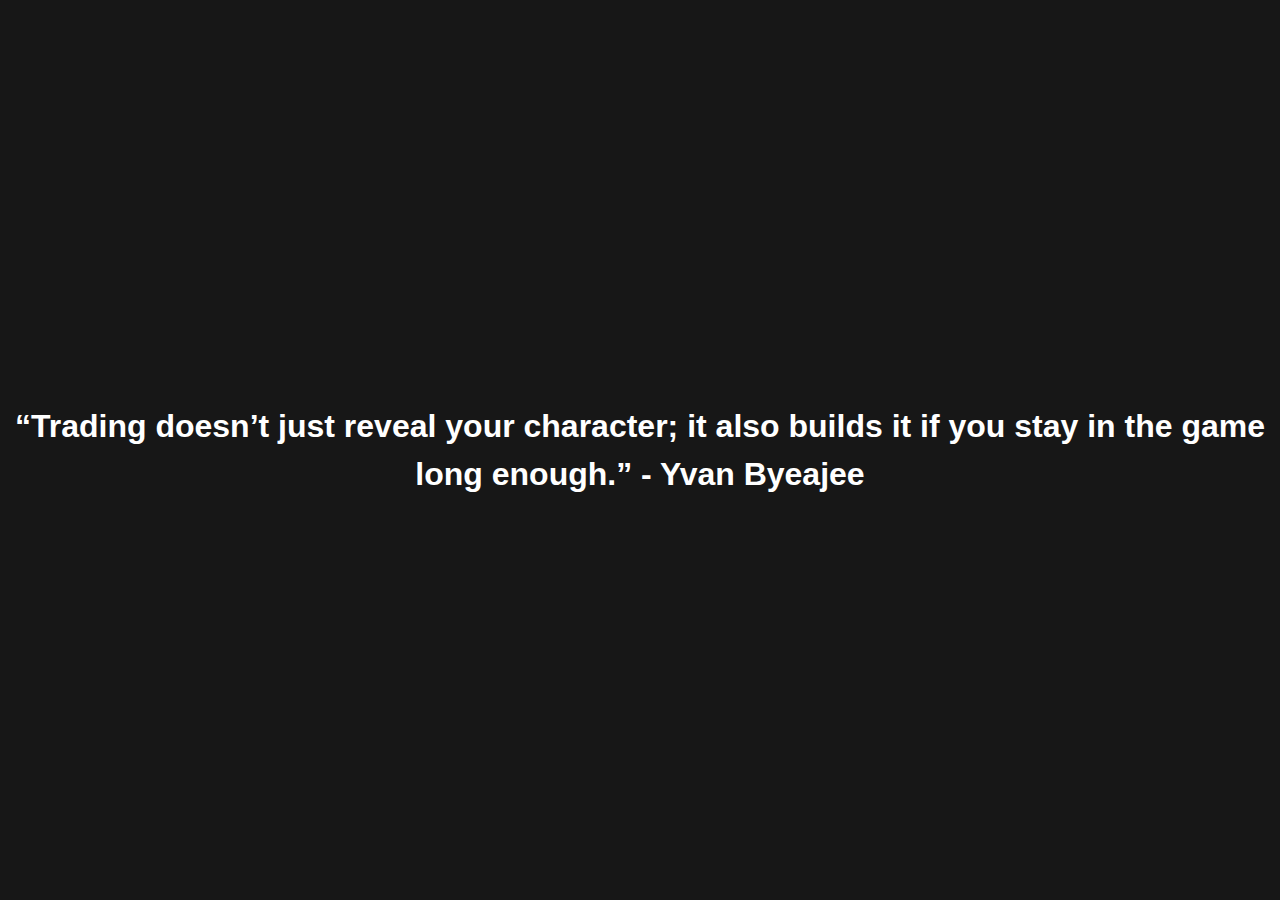
<file: tradequotes.html>
<!DOCTYPE html>
<html lang="en">
<head>
    <meta charset="UTF-8">
    <meta name="viewport" content="width=device-width, initial-scale=1.0">
    <title>You will be redirected shortly</title>
    <link rel="stylesheet" href="style.css">
    
</head>
<body>
    <div class="centertext">
    <h1 id="tradequote">
        “The stock market is a device for transferring money from the impatient to the patient.” – Warren Buffett.
    </h1>
    </div>
    
   <script>
  const texts = ["“Trading doesn’t just reveal your character; it also builds it if you stay in the game long enough.” - Yvan Byeajee", "“Confidence is not ‘I will profit on this trade.’ Confidence is ‘I will be fine if I don’t profit from this trade.” - Yvan Byeajee", "“Trading is very competitive and you have to be able to handle getting your butt kicked.” - Paul Tudor Jones", "“Hope is [a] bogus emotion that only costs you money.” -Jim Cramer", "“Never, ever argue with your trading system” - Michael Covel ",
  "“Do more of what works and less of what doesn’t.” - Steve Clark","“Do not anticipate and move without market confirmation - being a little late in your trade is your insurance that you are right or wrong.” - Jesse Livermore","“Most traders take a good system and destroy it by trying to make it into a perfect system.” - Robert Prechter","“It was really later on when I decided that the reason there are so many technical indicators out there is because none of them work very well.” - Chuck Hayes",
  "“The goal of a successful trader is to make the best trades. Money is secondary.” - Alexander Elder","“If most traders would learn to sit on their hands 50 percent of the time, they would make a lot more money.” - Bill Lipschutz","“There is a time to go long, a time to go short and a time to go fishing.” - Jesse Livermore","“I just wait until there is money lying in the corner, and all I have to do is go over there and pick it up. I do nothing in the meantime.” - Jim Rogers","“I believe in analysis and not forecasting.” - Nicolas Darvas",
  "“Short-term volatility is greatest at turning points and diminishes as a trend becomes established.” - George Soros","“The core problem, however, is the need to fit markets into a style of trading rather than finding ways to trade that fit with market behaviour.” - Brett Steenbarger","“I always laugh at people who say, ‘I’ve never met a rich technician.’ I love that! It’s such an arrogant, nonsensical response. I used fundamentals for nine years and got rich as a technician.” - Martin Schwartz",
  "“An investment in knowledge pays the best interest.” -Benjamin Franklin","“I know where I’m getting out before I get in.” - Bruce Kovner","“What seems too high and risky to the majority generally goes higher and what seems low and cheap generally goes lower.” - William O'Neil","“Markets can remain irrational longer than you can remain solvent.” -John Maynard Keynes","“All you need is one pattern to make a living.” - Linda Raschke","“Patterns don't work 100% of the time. But they are still critical because they help you define your risk. If you ignore patterns and focus on hunches, feelings, and hot tips, just forget about achieving consistency.” -Ifan Wei",
  "“Novice Traders trade 5 to 10 times too big. They are taking 5 to 10 percent risk, on a trade they should be taking 1 to 2 percent risk on.” - Bruce Kovner","“Are you willing to lose money on a trade? If not, then don't take it. You can only win if you're not afraid to lose. And you can only do that if you truly accept the risks in front of you.” - Sami Abusaad","“You never know what kind of setup [the] market will present to you, your objective should be to find [an] opportunity where risk-reward ratio is best.” -Jaymin Shah",
  "“In trading/investing, it’s not about how much you make but rather how much you don’t lose.” - Bernard Baruch","“I have two basic rules about winning in trading as well as in life: 1. If you don’t bet, you can’t win. 2. If you lose all your chips, you can’t bet.” - Larry Hite","“If you personalise losses, you can't trade.” - Bruce Kovner","“The elements of good trading are (1) cutting losses, (2) cutting losses, and (3) cutting losses. If you can follow these three rules, you may have a chance.” - Ed Seykota","“Letting losses run is the most serious mistake made by most investors.” - William O'Neil","“Accepting losses is the most important single investment device to ensure the safety of capital.” - Gerald M. Loeb",
  "“The key to trading success is emotional discipline. If intelligence were the key, there would be a lot more people making money trading… I know this will sound like a cliche, but the single most important reason that people lose money in the financial markets is that they don’t cut their losses short.” -Victor Sperandeo","“It’s ok to be wrong; it’s unforgivable to stay wrong.” - Martin Zweig","    “In this business, if you’re good, you’re right six times out of ten. You’re never going to be right nine times out of ten.” - Peter Lynch","“Every trader has strengths and weaknesses. Some are good holders of winners but may hold their losers a little too long. Others may cut their winners a little short but are quick to take their losses. As long as you stick to your own style, you get the good and bad in your own approach.” - Michael Marcus",
  "It’s not whether you’re right or wrong that’s important, it’s how much money you make when you’re right and how much you lose when you’re wrong”. - George Soros","“Dangers of watching every tick are twofold: overtrading and increased chances of prematurely liquidating good positions.” - Jack Schwagger","“Don’t worry about what the markets are going to do, worry about what you are going to do in response to the markets”. - Michael Carr","“You have to identify your weaknesses and work to change. Keep a trading diary – write down your reasons for entering and exiting every trade. Look for repetitive patterns of success and failure.” - Alexander Elder","“A lot of people get so enmeshed in the markets that they lose their perspective. Working longer does not necessarily equate with working smarter. In fact, sometimes is the other way around.” - Martin Schwartz",
  "“A peak performance trader is totally committed to being the best and doing whatever it takes to be the best. He feels totally responsible for whatever happens and thus can learn from mistakes. These people typically have a working business plan for trading because they treat trading as a business.” - Van K. Tharp","“You don't need to be a rocket scientist. Investing is not a game where the guy with the 160 IQ beats the guy with 130 IQ.” - Warren Buffet","“We simply attempt to be fearful when others are greedy and to be greedy only when others are fearful.” - Warren Buffet",
  ];
  const textElement = document.getElementById("tradequote");

  // 1. Get the index from the last visit (default to 0)
  let currentIndex = parseInt(localStorage.getItem("lastQuoteIndex") || "0");

  // 2. Show that specific text
  textElement.textContent = texts[currentIndex];

  // 3. Save the NEXT index for the next time they visit
  let nextIndex = (currentIndex + 1) % texts.length;
  localStorage.setItem("lastQuoteIndex", nextIndex);

  // 4. Redirect
  setTimeout(function() {
    window.location.href = './homepage/index.html';
  }, 10000);
</script>

</body>
</html>
</file>
<file: style.css>
:root {
  --body-bg-color: #171717; /* Example: a light grey color */
  --primary-color:  #104210ff; 
  --secondary-color:#76b947;
  font-size: 16px;
  font-family: sans-serif;
  margin: 0;
  padding: 0;
}

* {
  margin: 0;
  padding: 0;
  box-sizing: border-box;
}

html {
  -webkit-text-size-adjust: 100%; /* Prevents iOS from auto-resizing text */
  font-size: 100%; /* Respects user browser settings */
  scroll-behavior: smooth;
}

body {
  background-color: var(--body-bg-color);
  line-height: 1.5; /* Essential for readability on mobile */
  -webkit-font-smoothing: antialiased;

}

.centertext {
  display: grid;
  place-items: center; /* This single line centers content both ways within the container */
  height: 100vh; /* Ensure the container covers the full viewport height */
  text-align: center;
  font-family: sans-serif;
}

#tradequote {
  color: white;
  text-align: center;
  top: 50%;
}

.menubar {
  display: flex;
  justify-content: space-between;
  align-items: center;
  position: relative;
  background-color: var(--body-bg-color);
  font-size: 1rem;
  font-weight: 500;
}

.header-logo {
   margin: 20px 35px;
}

.logo img {
  width: 100px;
}

.menubar ul {
  list-style: none;
  display: flex;
}

.menubar ul li {
  padding: 10px 40px;
  position: relative;
}

.menubar ul li a {
  text-decoration: none;
  transition: all 0.3s;
  color: var(--primary-color);
  font-size: 2rem; /* Initial font size */
  transition: font-size 0.3s ease; /* Smooth transition for font size change */
}

.menubar ul li a:hover {
  color: var(--secondary-color);
  font-size: 2.5rem;
}

.wrapper{
  display: flex;
  flex-direction: column;
  justify-content: center;
  max-width: 1366px;
  width: 100%;
  margin: 0 auto;
}

.introcontainer {
  position: relative;
  width: 100%; /* Set the desired width of your container */
  height: 500px; /* Set the desired height of your container */
  border: none; /* Optional: adds a border to visualize the container */
  overflow: hidden; /* Hides any part of the video that might spill out */
}

.introcontainer video {
  position: relative;
  width: 100%; /* Makes the video take the full width of its container */
  height: 100%; /* Makes the video take the full height of its container */
  object-fit: cover; /* Ensures the video covers the container area while maintaining aspect ratio (may crop edges) */
  z-index: -1;
}

.overlay-text {
    font-size: 60px;
    position: absolute; /* Positions the text relative to the container */
    top: 55%; /* Starts positioning from 50% down from the top */
    left: 50%; /* Starts positioning from 50% across from the left */
    transform: translate(-50%, -50%); /* Centers the text perfectly */
    z-index: 1; /* Ensures the text is on top of the video */
    color: white; /* Makes text visible against a dark video */
    text-align: center;
    padding: 0% 0%;
    text-shadow: 2px 2px 4px #000000;
    line-height: 1.2;
}

.introsub {
    font-size: 35px;
}

.bodymain {
  display: flex;
  justify-content: space-between;
  align-items: start;
  width: 100%;
  padding: 50px 0;
}

.bodymain .bodytext {
  display: flex;
  flex-direction: column;
  justify-content: start;
  width: 50%;
}


#bodyh1 {
  position: relative;
  color: var(--primary-color);
  margin: 7rem 3rem;
  font-size: 3rem;
  width: 100%;
}

.bodymain .bodyimg {
  display: flex;
  flex-direction: column;
  justify-content: end;
  width: 45%;
  margin: 1rem 3rem;
}

.bodyimg video{
  border-radius: 10px;
}

.bodyp {
  position: relative;
  color: var(--secondary-color);
  font-size: 1rem;
  width: 100%;
  margin: 2rem 3rem;
}

.bodypbutton {
  position: relative;
  font-size: 1rem;
  color: var(--secondary-color);
  height: fit-content;
  width: 10%;
  margin: 0rem 1rem;
  color: var(--secondary-color);
  background-color: var(--body-bg-color);
  border: var(--secondary-color) 1px solid;
}

.bodypbutton:hover {
  cursor: pointer;
  color: var(--body-bg-color);
  background-color: var(--secondary-color);
}

.hover-container {
  position: relative;
  font-size: 1rem;
  color: var(--primary-color);
  width: 15%;
  padding: 5px 5px;
  cursor: pointer;
  display: inline-flex; /* Use flexbox to align text and arrow */
  align-items: center;
  gap: 5px; /* Space between text and arrow */
  margin: 0.5rem 3rem;
}

.arrow {
  opacity: 0; /* Hidden by default */
  transition: opacity 0.3s ease-in-out; /* Smooth transition */
  font-size: 1.7em; /* Adjust arrow size */
  color: #333;
  color: var(--primary-color);
}

.hover-container:hover .arrow {
  opacity: 1; /* Visible on hover */
}

.cryptocontainer {
  max-width: 1000px;
  margin: 30px auto;
  padding: 20px;
}

#cryptoh2 {
  font-size: 26px;
  margin-bottom: 20px;
  color: var(--primary-color);
  text-align: center;
}

.crypto-list {
  display: grid;
  grid-template-columns: repeat(auto-fit, minmax(200px, 1fr));
  gap: 15px;
  padding: 20px;
  
}

.crypto-card {
  padding: 15px;
  background: rgba(255, 255, 255, 0.1);
  border-radius: 10px;
  transition: 0.3s;
  box-shadow: 0 4px 8px rgba(0, 0, 0, 0.3);
  
}

.crypto-card:hover {
  transform: scale(1.05);
  background: rgba(255, 255, 255, 0.2);
}

.crypto-card img {
  width: 40px;
  height: 40px;
  margin-bottom: 10px;
}

.crypto-card h3 {
  font-size: 18px;
  margin: 5px 0;
}
.crypto-card p {
  font-size: 16px;
  margin: 5px 0;
}

.green { color: #4caf50; }
.red { color: #ff5252; }

@media (max-width: 600px) {
  .crypto-list {
  grid-template-columns: repeat(auto-fit, minmax(150px, 1fr));
  }
}


.shortcuts {
  margin: 5rem 1.5rem;
}

#shortcuth1 {
  color: var(--primary-color);
  font-size: 3rem;
  text-align: center;
}

.box1 {
  width: 17rem;
  height: 17rem;
  background-color: var(--primary-color);
  outline: var(--primary-color) 2px solid;
  border: var(--body-bg-color) 2px solid;
  display: inline-block;
  margin: 1rem 0.5rem;
}

.quicklinks {
  width: 8rem;
  height: 8rem;
  border-radius: 50%;
  outline: none;
  border: none;
  background-color: var(--body-bg-color);
  position: relative;
  margin: 2rem 4rem;
}

#quickicon {
  font-size: 5rem;
  margin: 2px 2px;
  color: var(--primary-color);
}

.quicklinksp {
  font-size: 1rem;
  color: var(--body-bg-color);
  margin: 1rem 1rem;
}

h5 {
  font-size: large;
  text-align: center; 
  color: white;
  margin-bottom: 1rem;
}
.slider{
  width: 100%;
  height: var(--height);
  overflow: hidden;
  background-color: white;
  margin-top: 1rem;
  mask-image: linear-gradient(
      to right,
      transparent,
      #000 10% 90%,
      transparent
  );
}
.slider .list{
  display: flex;
  width: 100%;
  min-width: calc(var(--width) * var(--quantity));
  position: relative;
}
.slider .list .item{
  width: var(--width);
  height: var(--height);
  position: absolute;
  justify-content: center;
  left: 100%;
  animation: autoRun 10s linear infinite;
  transition: filter 0.5s;
  animation-delay: calc( (10s / var(--quantity)) * (var(--position) - 1) - 10s)!important;
}
.slider .list .item img{
  width: 100%;
}
@keyframes autoRun{
  from{
      left: 100%;
  }to{
      left: calc(var(--width) * -1);
  }
}
.slider:hover .item{
  animation-play-state: paused!important;
  filter: grayscale(1);
}
.slider .item:hover{
  filter: grayscale(0);
}
.slider[reverse="true"] .item{
  animation: reversePlay 10s linear infinite;
}
@keyframes reversePlay{
  from{
      left: calc(var(--width) * -1);
  }to{
      left: 100%;
  }
}

.container{
	max-width: 1170px;
	margin:auto;
}
.row{
	display: flex;
	flex-wrap: wrap;
  
}
ul{
	list-style: none;
}
.footer{
    padding: 70px 0;
}

.footerlogo img {
  width: 100px;
}

.footer-col{
   width: 20%;
   padding: 0 15px;
}
.footer-col h4{
	font-size: 18px;
	color: var(--primary-color);
	text-transform: capitalize;
	margin: 0 2.5rem 35px 2.5rem;
	font-weight: 700;
	position: relative;
}

.footer-col h4:hover {
  cursor: pointer;
  color: var(--secondary-color);
}
</file>
